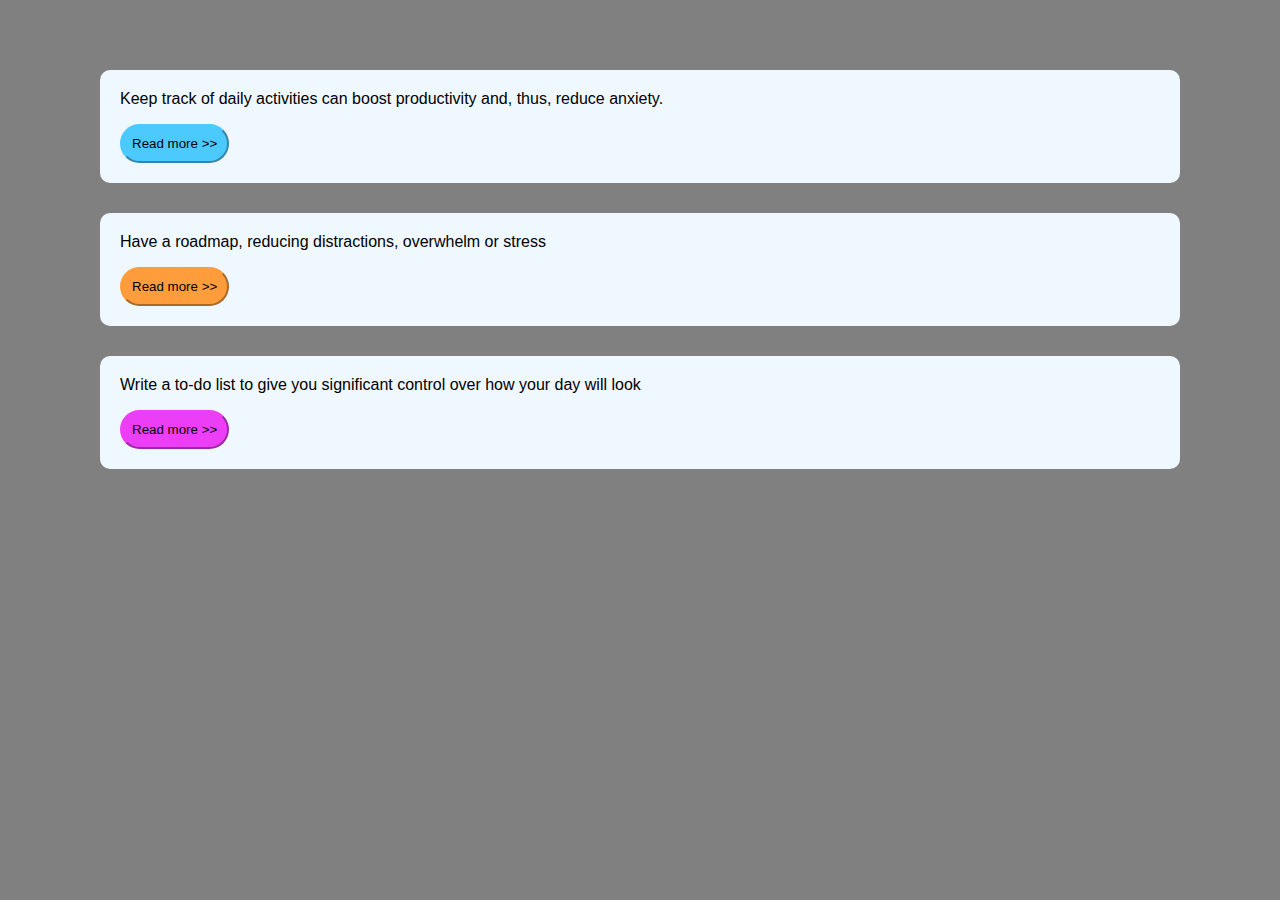
<file: EX-1/index.html>
<!DOCTYPE html>
<html lang="en">
<head>
    <meta charset="UTF-8">
    <meta http-equiv="X-UA-Compatible" content="IE=edge">
    <meta name="viewport" content="width=device-width, initial-scale=1.0">
    <link rel="stylesheet" href="style.css">
</head>
<body>

  <div>
      <p>Keep track of daily activities can boost productivity and, thus, reduce anxiety.</p>
      <button class="button" id="button1">Read more >></button>
  </div>
  <div >
      <p>Have a roadmap, reducing distractions, overwhelm or stress</p>
      <button class="button" id="button2" >Read more >></button>
  </div>
  <div >
      <p>Write a to-do list to give you significant control over how your day will look</p>
      <button class="button" id="button3">Read more >></button>
  </div>
</body>
</html>
</file>
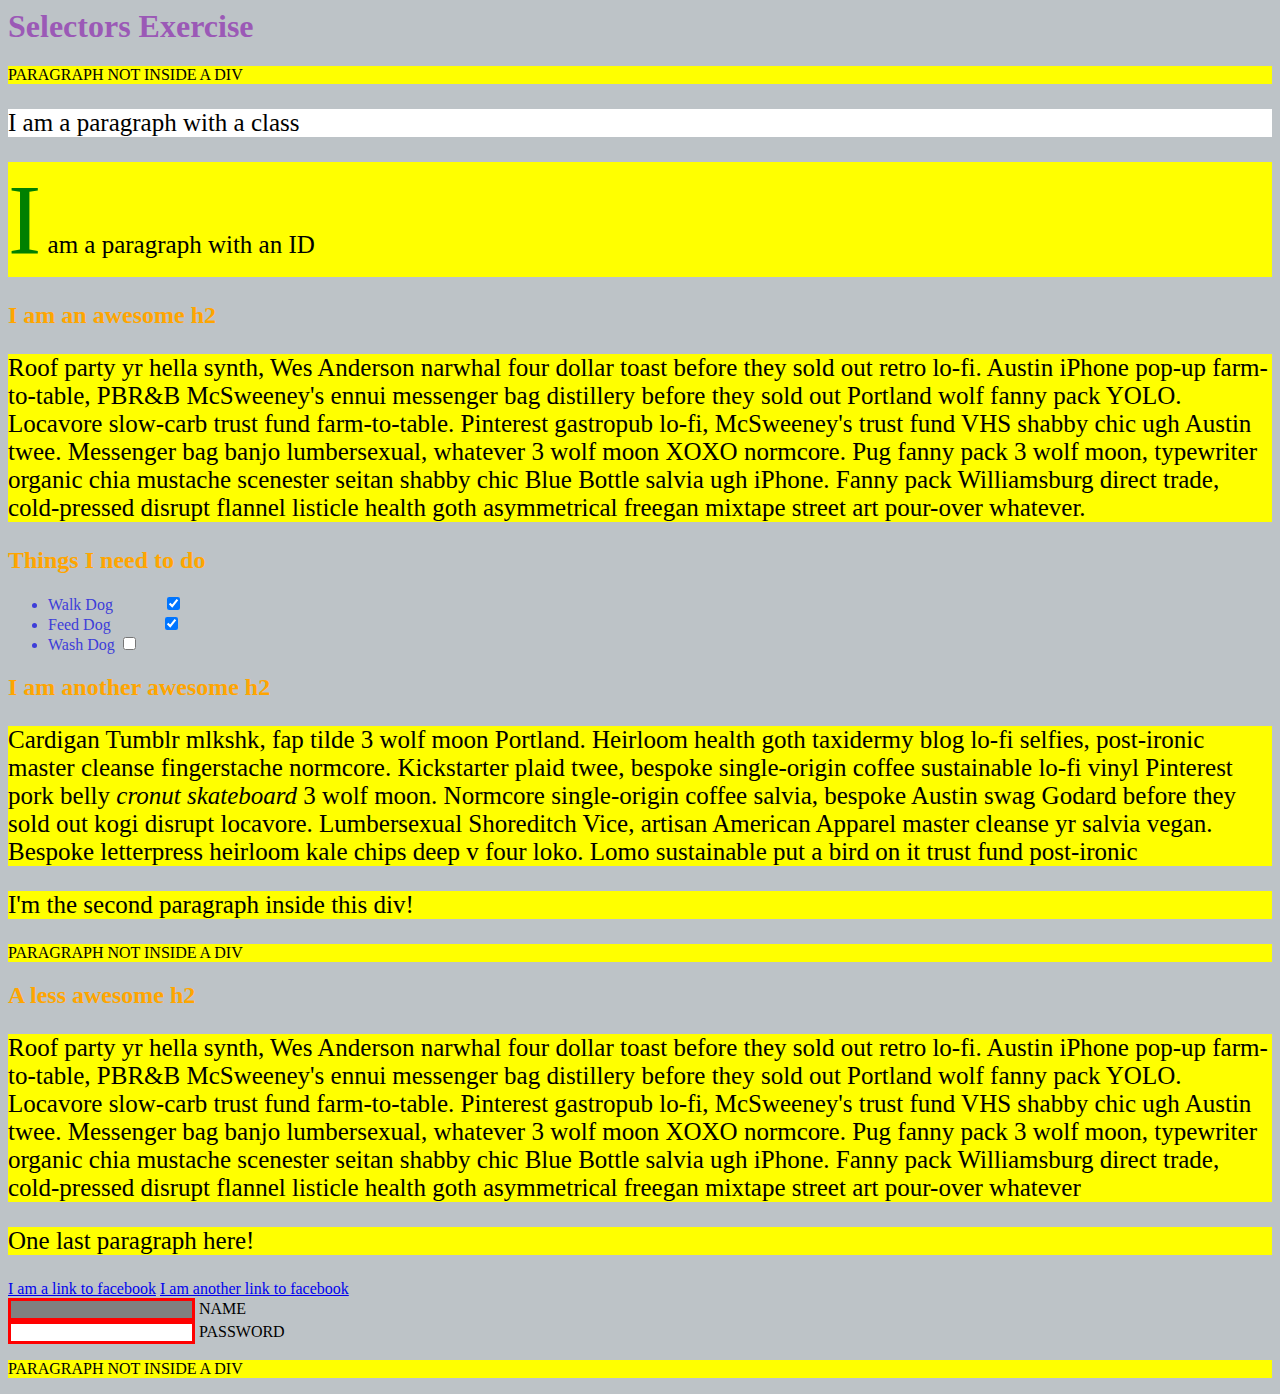
<file: EX-2/index.html>
<html>
  <head>
    <meta charset="UTF-8" />
    <title>Selectors Exercise</title>
    <link rel="stylesheet" type="text/css" href="selectors.css" />
  </head>
  <body>
    <h1>Selectors Exercise</h1>

    <p>PARAGRAPH NOT INSIDE A DIV</p>

    <div>
      <p class="hello">I am a paragraph with a class</p>
      <p id="special">I am a paragraph with an ID</p>

      <h2>I am an awesome h2</h2>

      <p>
        Roof party yr hella synth, Wes Anderson narwhal four dollar toast before
        they sold out retro lo-fi. Austin iPhone pop-up farm-to-table, PBR&B
        McSweeney's ennui messenger bag distillery before they sold out Portland
        wolf fanny pack YOLO. Locavore slow-carb trust fund farm-to-table.
        Pinterest gastropub lo-fi, McSweeney's trust fund VHS shabby chic ugh
        Austin twee. Messenger bag banjo lumbersexual, whatever 3 wolf moon XOXO
        normcore. Pug fanny pack 3 wolf moon, typewriter organic chia mustache
        scenester seitan shabby chic Blue Bottle salvia ugh iPhone. Fanny pack
        Williamsburg direct trade, cold-pressed disrupt flannel listicle health
        goth asymmetrical freegan mixtape street art pour-over whatever.
      </p>
    </div>

    <div>
      <h2>Things I need to do</h2>

      <ul>
        <li>Walk Dog <input type="checkbox" checked /></li>
        <li>Feed Dog <input type="checkbox" checked /></li>
        <li>Wash Dog <input type="checkbox" /></li>
      </ul>
    </div>

    <div>
      <h2>I am another awesome h2</h2>

      <p>
        Cardigan Tumblr mlkshk, fap tilde 3 wolf moon Portland. Heirloom health
        goth taxidermy blog lo-fi selfies, post-ironic master cleanse
        fingerstache normcore. Kickstarter plaid twee, bespoke single-origin
        coffee sustainable lo-fi vinyl Pinterest pork belly
        <em>cronut skateboard</em> 3 wolf moon. Normcore single-origin coffee
        salvia, bespoke Austin swag Godard before they sold out kogi disrupt
        locavore. Lumbersexual Shoreditch Vice, artisan American Apparel master
        cleanse yr salvia vegan. Bespoke letterpress heirloom kale chips deep v
        four loko. Lomo sustainable put a bird on it trust fund post-ironic
      </p>

      <p>I'm the second paragraph inside this div!</p>
    </div>

    <p>PARAGRAPH NOT INSIDE A DIV</p>

    <div>
      <h2>A less awesome h2</h2>

      <p>
        Roof party yr hella synth, Wes Anderson narwhal four dollar toast before
        they sold out retro lo-fi. Austin iPhone pop-up farm-to-table, PBR&B
        McSweeney's ennui messenger bag distillery before they sold out Portland
        wolf fanny pack YOLO. Locavore slow-carb trust fund farm-to-table.
        Pinterest gastropub lo-fi, McSweeney's trust fund VHS shabby chic ugh
        Austin twee. Messenger bag banjo lumbersexual, whatever 3 wolf moon XOXO
        normcore. Pug fanny pack 3 wolf moon, typewriter organic chia mustache
        scenester seitan shabby chic Blue Bottle salvia ugh iPhone. Fanny pack
        Williamsburg direct trade, cold-pressed disrupt flannel listicle health
        goth asymmetrical freegan mixtape street art pour-over whatever
      </p>

      <p>One last paragraph here!</p>

      <a href="https://www.facebook.com">I am a link to facebook</a>
      <a href="https://www.facebook.com">I am another link to facebook</a>
      <br />

      <input type="text" name="name" /><label> Name</label><br />
      <input type="password" name="password" /><label> Password</label><br />
    </div>

    <p>PARAGRAPH NOT INSIDE A DIV</p>
  </body>
</html>
</file>
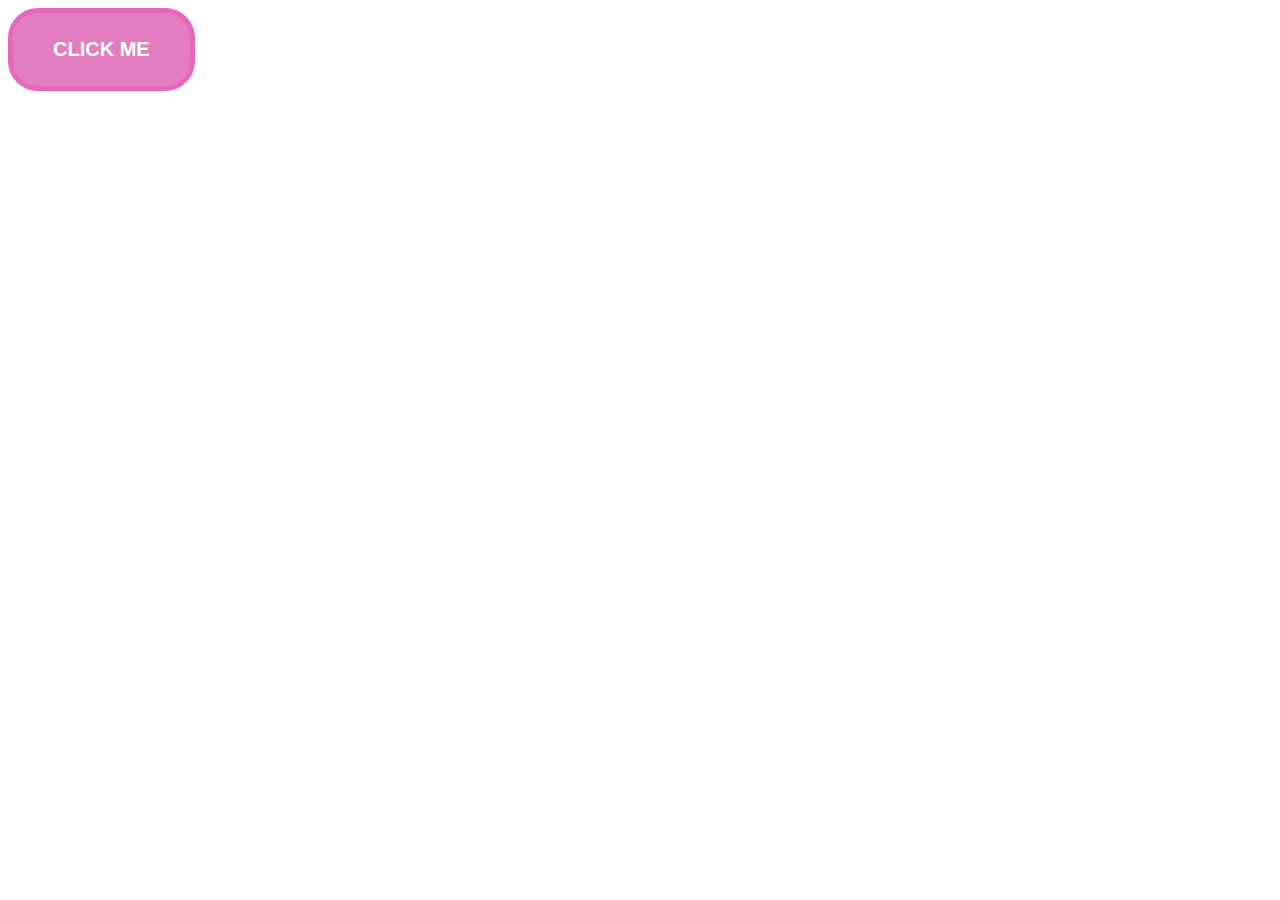
<file: EX-3/index.html>
<!DOCTYPE html>
<html lang="en">
  <head>
    <meta charset="UTF-8" />
    <link rel="stylesheet" type="text/css" href="style.css" />
  </head>
  <body>
    <button>Click me</button>
  </body>
</html>
</file>
<file: EX-1/style.css>
body {
    background: grey;
    font-family: sans-serif;
    margin: 70px;
}

div {
    background-color: aliceblue;
    justify-content: center;
    border-radius: 10px;
    margin: 30px;
    
}
p{
    padding-top: 20px;
    padding-left: 20px;

}
.button {
    border-radius: 30px;
    margin-left: 20px;
    margin-bottom: 20px;
    padding: 10px;
    
}
#button1{
    background: #4CC9FE;
    border-color: #4CC9FE;
}
#button2{
    background: #FF9D3D;
    border-color: #FF9D3D;
}
#button3{
    background: #ED3EF7;
    border-color: #ED3EF7;
}
</file>
<file: EX-2/selectors.css>
/* Style the HTML elements according to the following instructions. 
DO NOT ALTER THE EXISTING HTML TO DO THIS.  WRITE ONLY CSS!*/
 

/* MANDATORY CHALLENGES */

/* Give the <body> element a background of #bdc3c7*/
body {
    background-color: #bdc3c7;
}
h1{
    color: #9b59b6;
}
h2{
    color: orange;
}
li{
    color:rgb(61, 61, 217);
}
p{
    background-color: yellow;
}
input{
   
    border: 3px solid red;
}
.hello{
    background-color: white;
}
/* Make the <h1> element #9b59b6*/

/* Make all <h2> elements orange */

/* Make all <li> elements blue(pick your own hexadecimal blue)*/ 

/*Change the background on every paragraph to be yellow*/

/*Make all inputs have a 3px red border*/

/* Give everything with the class 'hello' a white background*/

div p{
    font-size: 25px;
}
input[type="text"]{
    background-color: gray;
}
input[type="checkbox"]:checked { 
    margin-left: 50px;
}
label{
    text-transform: uppercase;
}
#special::first-letter{
    color:green;
    font-size: 100px;
}
h1:hover{
    color:blue;
}

/* BONUS CHALLENGES */
/*You may need to research some other selectors and properties*/



/* Make all the <p>'s that are nested inside of divs 25px font(font-size: 25px)*/

/* Make only inputs with type 'text' have a gray background*/

/* Make all "checked" checkboxes have a left margin of 50px(margin-left: 50px)*/

/* Make the <label> elements all UPPERCASE without changing the HTML(definitely look this one up*/

/* Make the first letter of the element with id 'special' green and 100px font size(font-size: 100)*/

/* Make the <h1> element's color change to blue when hovered over */
</file>
<file: EX-3/style.css>
/* TODO */
button{
    background-color: rgb(227, 125, 193);
    text-transform: uppercase;
    padding: 25px 40px;
    font-size: 20px;
    font-weight: bold;
    color: white;
    border-radius: 30px;
    border:5px solid rgb(231, 103, 188) ;
    cursor: pointer;
    transition: all 0.2s ease;
}
button:hover{
    background-color: rgb(120, 4, 81);
    border:5px solid rgb(79, 3, 54) ;
}
</file>
